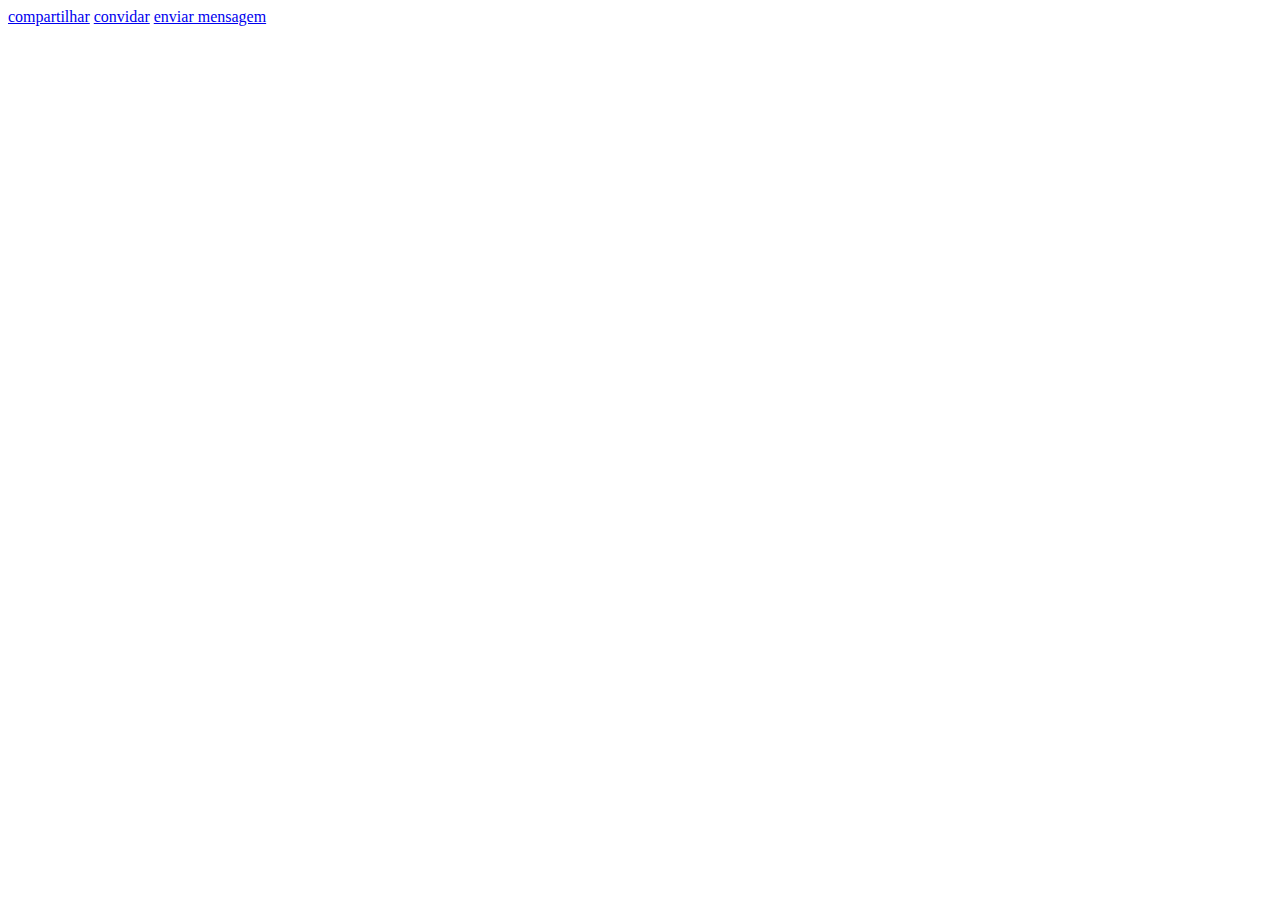
<file: tutorial_scripts_app_facebook.html>
<script type="text/javascript" src="https://connect.facebook.net/en_US/all.js"></script>
<script src="//connect.facebook.net/en_US/all.js"></script><!--colocar dentro do channel.html - problema cross browser-->
<!--	
	https://developers.facebook.com/docs/javascript/gettingstarted/
    https://developers.facebook.com/docs/dialogs/
    http://hayageek.com/facebook-javascript-sdk/ <- mostra os principais métodos da SDK JS
--> 
<!--
	script para carregar e inicializar a SDK Javascript do Facebook
    PS.: colocar dentro da tag <body>
-->
<div id="fb-root"></div>
<script>
  window.fbAsyncInit = function() {
    // init the FB JS SDK
    FB.init({
      appId      : 'YOUR_APP_ID',                        // App ID from the app dashboard
      channelUrl : '//WWW.YOUR_DOMAIN.COM/channel.html', // Channel file for x-domain comms
      status     : true,                                 // Check Facebook Login status
      xfbml      : true                                  // Look for social plugins on the page
    });
    // Additional initialization code such as adding Event Listeners goes here
  };

  // Load the SDK asynchronously
  (function(d, s, id){
     var js, fjs = d.getElementsByTagName(s)[0];
     if (d.getElementById(id)) {return;}
     js = d.createElement(s); js.id = id;
     js.src = "//connect.facebook.net/en_US/all.js";
     fjs.parentNode.insertBefore(js, fjs);
   }(document, 'script', 'facebook-jssdk'));
</script>

<!-------------------------------------------------------------------------------------------------------------------------------------------------------------------------------------->
<!-------------------------------------------------------------------------------------------------------------------------------------------------------------------------------------->
<!-------------------------------------------------------------------------------------------------------------------------------------------------------------------------------------->
<!-------------------------------------------------------------------------------------------------------------------------------------------------------------------------------------->
<!--
	script para compartilhar
-->
<a id="btn-compartilhar" href="javascript:publish_to_wall();">compartilhar</a>
<script>
function publish_to_wall(){
FB.ui(
	{
	method: 'feed',
	name: 'Teste app #1', //nome do app
	link: 'http://www.facebook.com/soares.fend/app_619805864718975', //url do app     
	picture: 'http://lw135282612150a27459.provisorio.ws/icon_app.jpg', //url da imagem do icone do app
	caption: 'App #1',
	description: 'Teste de aplicativo',
	message: ''
	},
	function(response){
		if (response && response.post_id){
		   alert('Post was published.');
		}else{
		   alert('Post was not published.');
		}
	}
);

};
(function() {
	var e = document.createElement('script'); e.async = true;
	e.src = document.location.protocol +
	'//connect.facebook.net/en_US/all.js#xfbml=1';
	document.getElementById('fb-root').appendChild(e);
}());
</script>

<!-------------------------------------------------------------------------------------------------------------------------------------------------------------------------------------->
<!-------------------------------------------------------------------------------------------------------------------------------------------------------------------------------------->
<!-------------------------------------------------------------------------------------------------------------------------------------------------------------------------------------->
<!-------------------------------------------------------------------------------------------------------------------------------------------------------------------------------------->
<!--
	script para corrigir problema da altura do app. Por padrão o app tem 800x800, passando disso cauda barra de rolagem.
-->
<script>
(function($) {
	$(document).ready(function(){
		FB.Canvas.setSize({ width: 800, height: 800 });
		FB.init({
			appId : 'YOUR_APP_ID',
			status : true, // check login status
			cookie : true, // enable cookies to allow the server to access the session
			xfbml : true, // parse XFBML
			oauth: true,
			channelUrl: '//WWW.YOUR_DOMAIN.COM/channel.html'
		});
		FB.Canvas.setAutoGrow();
	})
})(jQuery);
</script>

<!-------------------------------------------------------------------------------------------------------------------------------------------------------------------------------------->
<!-------------------------------------------------------------------------------------------------------------------------------------------------------------------------------------->
<!-------------------------------------------------------------------------------------------------------------------------------------------------------------------------------------->
<!-------------------------------------------------------------------------------------------------------------------------------------------------------------------------------------->
<!--
	script para convidar amigos
-->
<a id="btn-invite" href="javascript:inviteFriend();">convidar</a> 
<script>
function inviteFriend()
{	
	FB.ui
	(
		{
			method: 'apprequests',
			message: 'Conheça o app teste #1',
			title: 'Teste de app'
		},
		function(response){
			if (response && response.request_ids){
			   //alert('convidou');
			}else{
			   //alert('nao convidou');
			}
		}		
	)
}
(function(d){
     var js, id = 'facebook-jssdk'; if (d.getElementById(id)) {return;}
     js = d.createElement('script'); js.id = id; js.async = true;
     js.src = "//connect.facebook.net/en_US/all.js";
     d.getElementsByTagName('head')[0].appendChild(js);
   }(document));
</script>

<!-------------------------------------------------------------------------------------------------------------------------------------------------------------------------------------->
<!-------------------------------------------------------------------------------------------------------------------------------------------------------------------------------------->
<!-------------------------------------------------------------------------------------------------------------------------------------------------------------------------------------->
<!-------------------------------------------------------------------------------------------------------------------------------------------------------------------------------------->
<!--
	script para enviar mensagem direta
-->
<a id="btn-message" href="javascript:sendMessage();">enviar mensagem</a>
<script>
//mensagem direta
function sendMessage()
{
	FB.ui({
	  method: 'send',
	  link: 'http://www.google.com',
	});	
}
(function(d){
     var js, id = 'facebook-jssdk'; if (d.getElementById(id)) {return;}
     js = d.createElement('script'); js.id = id; js.async = true;
     js.src = "//connect.facebook.net/en_US/all.js";
     d.getElementsByTagName('head')[0].appendChild(js);
   }(document));
</script>
</file>
